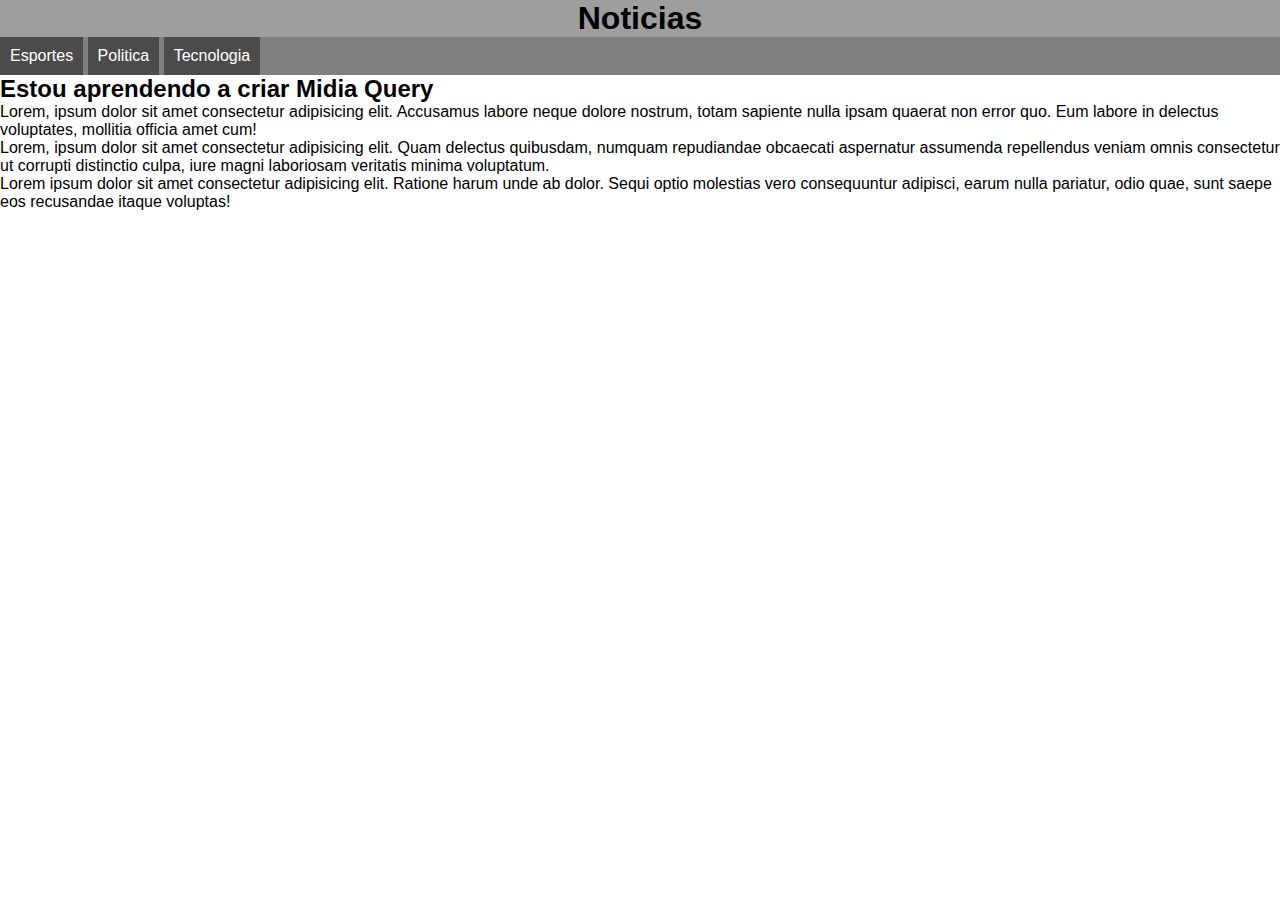
<file: ex026/mq001/index.html>
<!DOCTYPE html>
<html lang="pt-br">
<head>
    <meta charset="UTF-8">
    <meta name="viewport" content="width=device-width, initial-scale=1.0">
    <title>Midia Query  </title>
    <link rel="stylesheet" href="estilos/tela.css" media="screen">
    <link rel="stylesheet" href="estilos/impressora.css" media="print">
</head>
<body>
    <header>
        <h1>Noticias</h1>
        <menu>
            <ul>
                <li>Esportes</li>
                <li>Politica</li>
                <li>Tecnologia</li>
            </ul>
        </menu>
    </header>
    <main>
        <article>
            <h2>Estou aprendendo a criar Midia Query</h2>
            <p>Lorem, ipsum dolor sit amet consectetur adipisicing elit. Accusamus labore neque dolore nostrum, totam sapiente nulla ipsam quaerat non error quo. Eum labore in delectus voluptates, mollitia officia amet cum!</p>

            <p>Lorem, ipsum dolor sit amet consectetur adipisicing elit. Quam delectus quibusdam, numquam repudiandae obcaecati aspernatur assumenda repellendus veniam omnis consectetur ut corrupti distinctio culpa, iure magni laboriosam veritatis minima voluptatum.

            </p>


            <p>Lorem ipsum dolor sit amet consectetur adipisicing elit. Ratione harum unde ab dolor. Sequi optio molestias vero consequuntur adipisci, earum nulla pariatur, odio quae, sunt saepe eos recusandae itaque voluptas!</p>
        </article>
    </main>
    
</body>
</html>
</file>
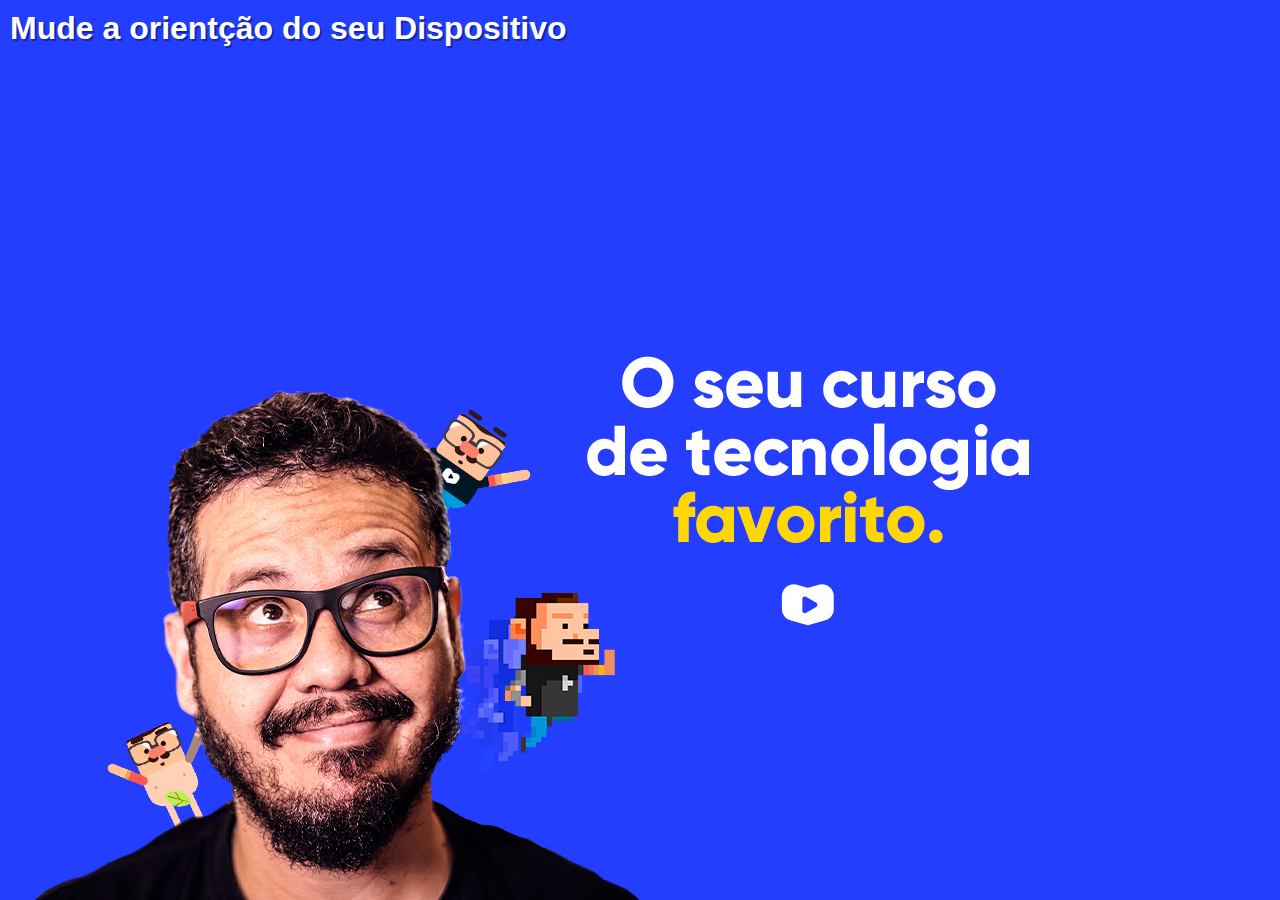
<file: ex026/mq002/index.html>
<!DOCTYPE html>
<html lang="pt-br">
<head>
    <meta charset="UTF-8">
    <meta name="viewport" content="width=device-width, initial-scale=1.0">
    <title>Midia Query</title>
    <link rel="stylesheet" href="estilos/style.css" media="all">
    <link rel="stylesheet" href="estilos/retrato.css" media="screen and (orientation: portrait)">
    <link rel="stylesheet" href="estilos/paisagem.css" media="screen and (orientation: landscape)">
</head>
<body>
    <h1>Mude a orientção do seu Dispositivo</h1>
    
</body>
</html>
</file>
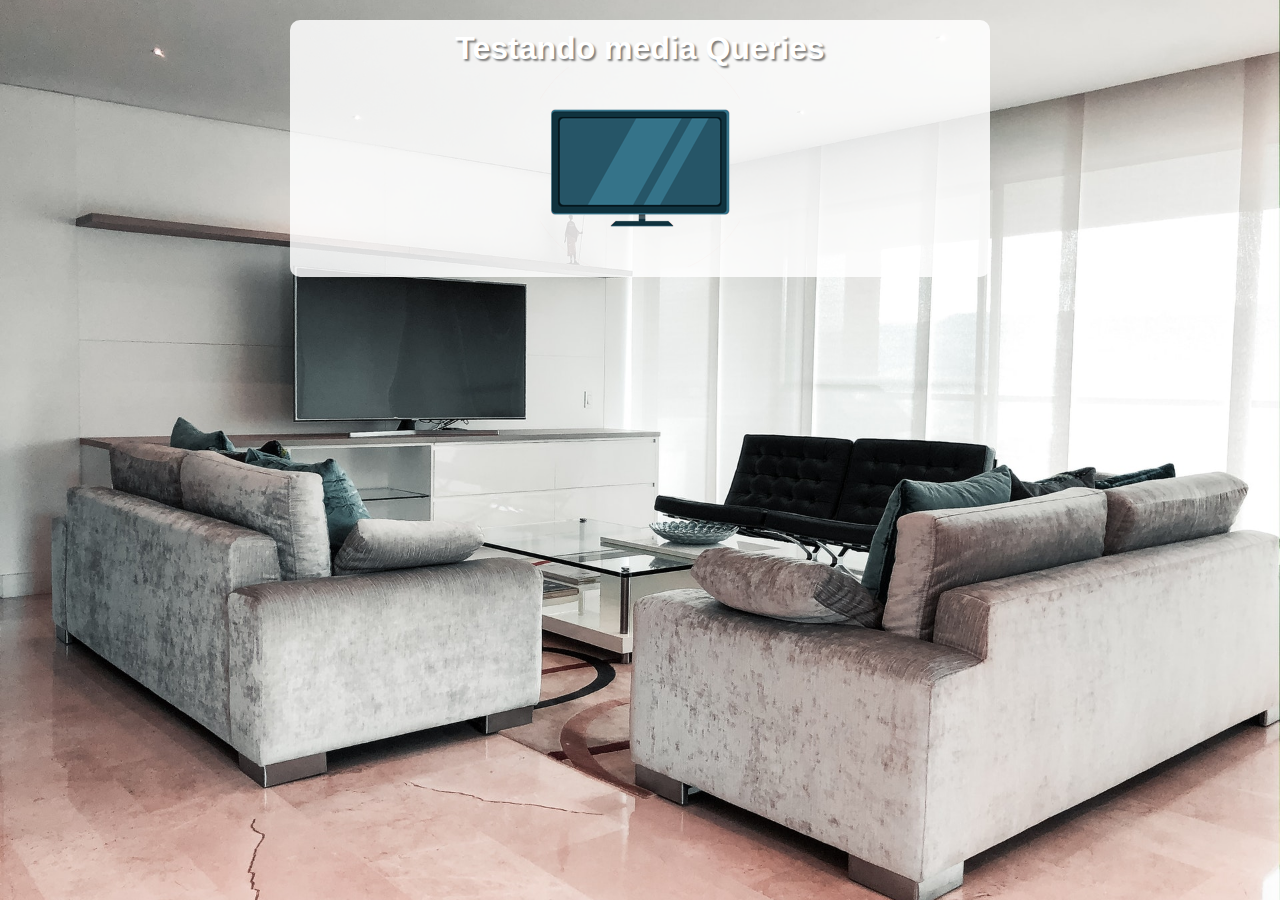
<file: ex026/mq004/index.html>
<!DOCTYPE html>
<html lang="pt-br">
<head>
    <meta charset="UTF-8">
    <meta name="viewport" content="width=device-width, initial-scale=1.0">
    <title>Media Query</title>
    <link rel="stylesheet" href="estilo/style.css" media="all">
    <link rel="stylesheet" href="estilos/media-query.css">
</head>
<body>
    <main>
        <h1>Testando media Queries</h1>
        <img  id="phone" src="imagens/icon-phone.png" alt="Telefone">
        <img  id="tablet"src="imagens/icon-tablet.png" alt="Tablet">
        <img  id="print"src="imagens/icon-print.png" alt="impressão">
        <img  id="pc"src="imagens/icon-pc.png" alt="deesktop">
        <img  id="tv"src="imagens/icon-tv.png" alt="tv">
    </main>

    
</body>
</html>
</file>
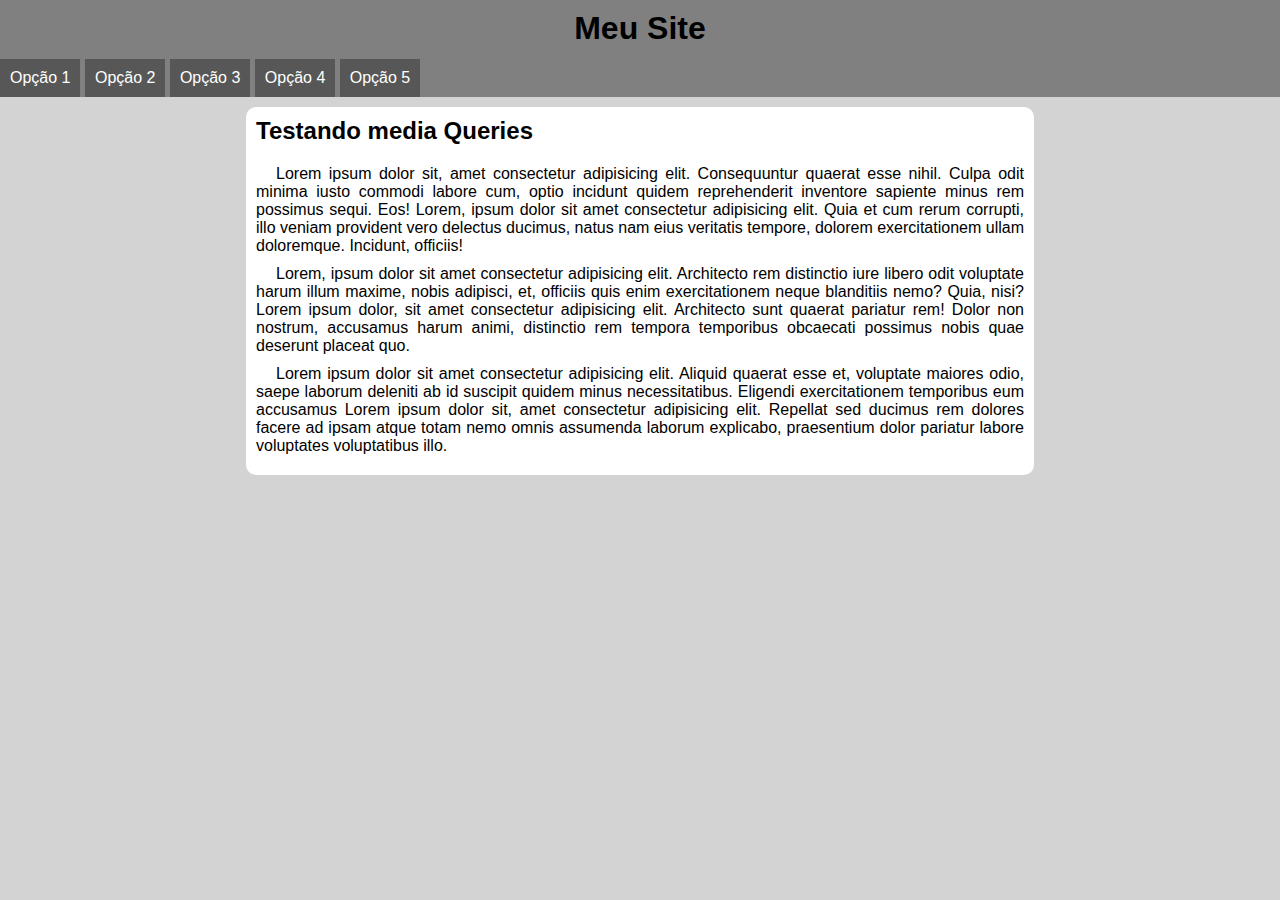
<file: ex026/mq005/index.html>
<!DOCTYPE html>
<html lang="pt-br">
<head>
    <meta charset="UTF-8">
    <meta name="viewport" content="width=device-width, initial-scale=1.0">
    <title>Media Query</title>
    <link rel="stylesheet" href="estilos/style.css">
    <link rel="stylesheet" href="https://fonts.googleapis.com/css2?family=Material+Symbols+Outlined:opsz,wght,FILL,GRAD@20..48,100..700,0..1,-50..200&icon_names=menu" />
    <link rel="stylesheet" href="estilos/media-query.css">
</head>
<body onresize="mudouTamanho()">
    <header>
        <h1>Meu Site</h1>
        <span id="burguer" class="material-symbols-outlined" onclick="clickMenu()">
            menu
            </span>
        <menu id="itens">
            <ul>
                <li><a href="#">Opção 1</a></li>
                <li><a href="#">Opção 2</a></li>
                <li><a href="#">Opção 3</a></li>
                <li><a href="#">Opção 4</a></li>
                <li><a href="#">Opção 5</a></li>
            </ul>
        </menu>
    </header>
    <main>
        <article>
            <h2>Testando media Queries</h2>
            <p>Lorem ipsum dolor sit, amet consectetur adipisicing elit. Consequuntur quaerat esse nihil. Culpa odit minima iusto commodi labore cum, optio incidunt quidem reprehenderit inventore sapiente minus rem possimus sequi. Eos! Lorem, ipsum dolor sit amet consectetur adipisicing elit. Quia et cum rerum corrupti, illo veniam provident vero delectus ducimus, natus nam eius veritatis tempore, dolorem exercitationem ullam doloremque. Incidunt, officiis!</p>
            <p>Lorem, ipsum dolor sit amet consectetur adipisicing elit. Architecto rem distinctio iure libero odit voluptate harum illum maxime, nobis adipisci, et, officiis quis enim exercitationem neque blanditiis nemo? Quia, nisi?Lorem ipsum dolor, sit amet consectetur adipisicing elit. Architecto sunt quaerat pariatur rem! Dolor non nostrum, accusamus harum animi, distinctio rem tempora temporibus obcaecati possimus nobis quae deserunt placeat quo.</p>
            <p>Lorem ipsum dolor sit amet consectetur adipisicing elit. Aliquid quaerat esse et, voluptate maiores odio, saepe laborum deleniti ab id suscipit quidem minus necessitatibus. Eligendi exercitationem temporibus eum accusamus Lorem ipsum dolor sit, amet consectetur adipisicing elit. Repellat sed ducimus rem dolores facere ad ipsam atque totam nemo omnis assumenda laborum explicabo, praesentium dolor pariatur labore voluptates voluptatibus illo.</p>
        </article>
    </main>
    <script>

        function mudouTamanho() {
            if (window.innerWidth >= 768) {
                itens.style.display = 'block'
            } else {
                itens.style.display = 'none'
            }

        }

        function clickMenu() {
            if (itens.style.display == 'block') {
                itens.style.display = 'none'
            } else {
                itens.style.display = 'block'
            }
            
        }
    </script>
    
</body>
</html>
</file>
<file: ex026/mq001/estilos/tela.css>
@charset "UTF-8";

/* Estilos para telas */

* {
    margin: 0px;
    padding: 0px;
}

html {
    font-family: Arial, Helvetica, sans-serif;
    font-size: 1em;
}

header {
    background-color: rgb(158, 158, 158);
}

header > h1 {
    text-align: center;
}

menu ul {
    list-style-type: none;
    background-color: gray;
}

menu li {
    background-color: rgb(75, 75, 75);
    color: white;
    display: inline-block;
    padding: 10px;
}

article {
    width: 600p;
    display: block ;
    margin: auto;
}
</file>
<file: ex026/mq001/estilos/impressora.css>
@charset "UTF-8";

/* Estilos para impressora */

* {
    margin: 10px;
    padding: 10px;
}

html {
    font-family: 'Courier New', 'Courier New', Courier, monospace;
    font-size: 1.5em;
    line-height: 1.5em;

}

menu {
    display: none;
}

article {
    width: 100%;
}

article::after {
    content: esse artigo foi impresso por yury;
}
</file>
<file: ex026/mq002/estilos/style.css>
@charset "UTF-8";

/* Configuracões Gerais */

* {
    margin: 0px;
    padding: 0px;
    font-family: Arial, Helvetica, sans-serif;
}

html, body {
    width: 100vw;
    height: 100vh;
    background-color: #233eff;
    background-size: contain;
    background-repeat: no-repeat;
}

h1 {
    color: white;
    text-shadow: 2px 2px 0px #1526a7;
    padding: 10px;
}
</file>
<file: ex026/mq002/estilos/retrato.css>
@charset "UTF-8";

/* Aparelho em pé (portrait */

body {
    background-image: url(../imagens/cev-portrait.jpg);
    background-position: center bottom;
}
</file>
<file: ex026/mq002/estilos/paisagem.css>
@charset "UTF-8";

/* Aparelho Deitado (landscape) */

body {
    background-image: url(../imagens/cev-landscape.jpg);
    background-position: left bottom;
}
</file>
<file: ex026/mq004/estilo/style.css>
@charset "UTF-8";

/* Versão Mobile First */

* {
    font-family: Arial, Helvetica, sans-serif;
    font-size: 1em;
    margin: 0px;
    padding: 0px;
    box-sizing: border-box;
}

html {
    height: 100vh;

}

body {
    background: black url(../imagens/back-phone.jpg) no-repeat;
    background-size: cover;
    background-position: center center;
}

main {
    background-color: rgba(255, 255, 255, 0.842);
    width: 400px;
    margin: auto;
    margin-top: 20px;
    border-radius: 10px;
    padding: 10px;
}

h1 {
    text-align: center;
    color: white;
    font-size: 2em;
    text-shadow: 2px 2px 2px rgba(0, 0, 0, 0.493);

}

img {
    display: block;
    margin: auto;
}

img#phone { display: block; }
img#tablet { display: none; }
img#print { display: none; }
img#pc { display: none; }
img#tv { display: none; }
</file>
<file: ex026/mq004/estilos/media-query.css>
@charset "UTF-8";

/* Todas as demais midias */

@media print {
    body {
        background-image: url(../imagens/back-print.jpg);
    }

    img#phone { display: none; }
    img#tablet { display: none; }
    img#print { display: block; }
    img#pc { display: none; }
    img#tv { display: none; }

}

@media screen and (min-width: 768px) and (max-width: 992px) {
    body {
        background-image: url(/imagens/back-tablet.jpg);

    }
    img#phone { display: none; }
    img#tablet { display: block; }
    img#print { display: none; }
    img#pc { display: none; }
    img#tv { display: none; }

}

@media screen and (min-width: 992px) and (max-width: 1200px) {
    body {
        background-image: url(../imagens/back-pc.jpg);
    }

    img#phone { display: none; }
    img#tablet { display: none; }
    img#print { display: none; }
    img#pc { display: block; }
    img#tv { display: none; }
}

@media screen and (min-width: 1200px) {
    body {
        background-image: url(../imagens/back-tv.jpg);
    }

    main {
        width: 700px;
    }
    img#phone { display: none; }
    img#tablet { display: none; }
    img#print { display: none; }
    img#pc { display: none; }
    img#tv { display: block; }
    }
</file>
<file: ex026/mq005/estilos/style.css>
@charset "UTF-8";

*  {
    font-family: Arial, Helvetica, sans-serif;

    margin: 0px;
    padding: 0px;

}

body, html {
    background-color: lightgray;
}

header {
    background-color: gray;
}

header > h1 {
    padding: 10px;
    text-align: center;
}

span#burguer {
    background-color: rgb(48, 48, 48);
    color: white;
    display: block;
    text-align: center;
    padding: 10px;
}

span#burguer:hover {
    background-color: white;
    color: black;
    cursor: pointer;
}

menu {
    display: none;
}

menu > ul {
    list-style-type: none;
}

menu > ul > li > a {
    display: block;
    padding: 10px;
    text-decoration: none;
    text-align: center;
    background-color: rgb(87, 87, 87);
    color: white;
    border-top: 2px solid gray;

}

menu > ul > li > a:hover {
    background-color: gray;
}

main {
    width: 90vw;
    background-color: white;
    margin: auto;
    margin-top: 10px;
    padding: 10px;
    border-radius: 10px;
}

article > h2 {
    padding-bottom: 20px;

}

article > p {
    text-align: justify;
    margin-bottom: 10px;
    text-indent: 20px;
}
</file>
<file: ex026/mq005/estilos/media-query.css>
@charset "UTF-8";


@media screen and (min-width: 768px) {
    span#burguer {
        display: none;
    }
}

menu {
    display: block;
}

menu > ul > li {
    display: inline-block;
}

main {
    width: 768px;
}
</file>
